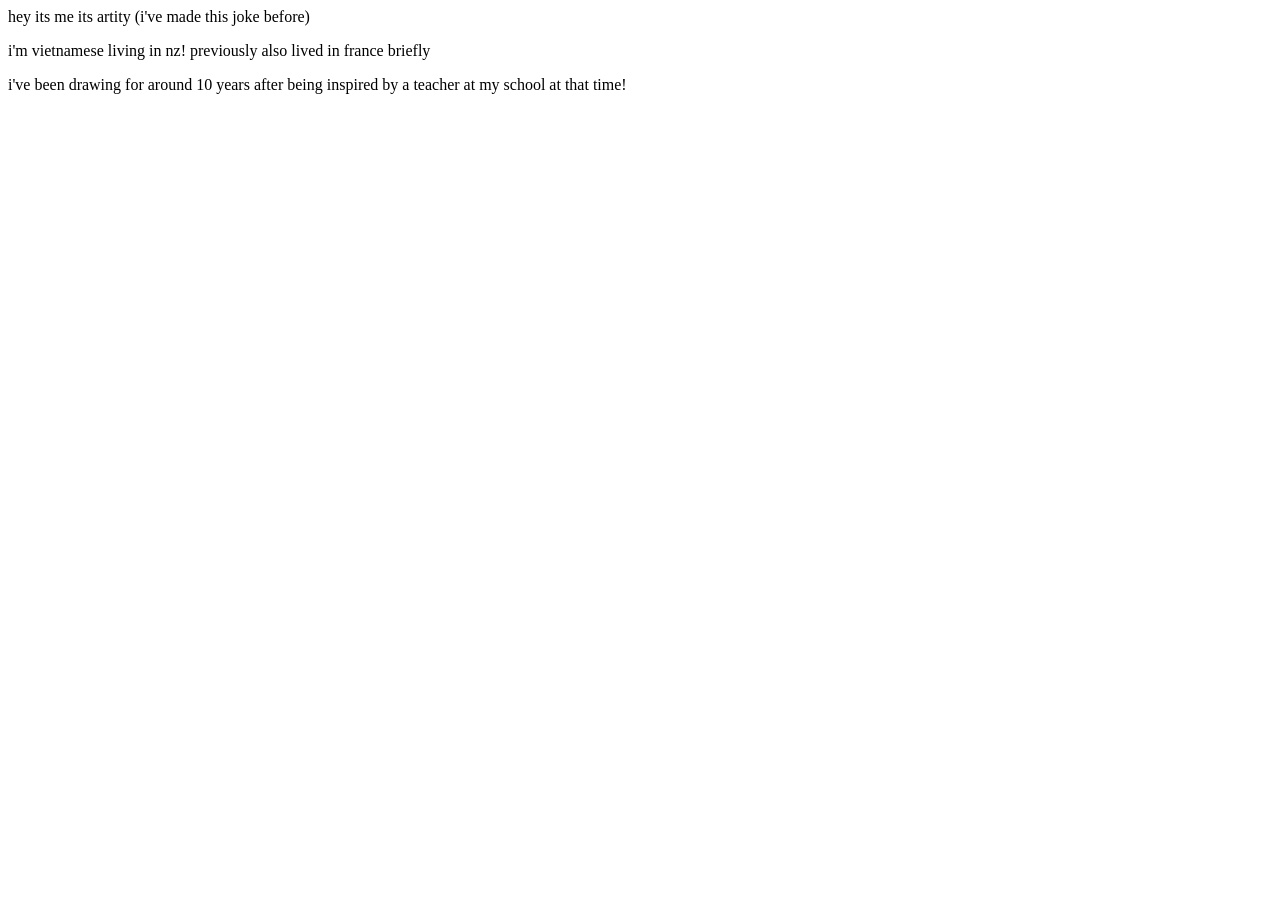
<file: aboutme.html>
<hmtl>
    <head>
        <body>
            <p>hey its me its artity (i've made this joke before)</p>
            <p>i'm vietnamese living in nz! previously also lived in france briefly</p>
            <p>i've been drawing for around 10 years after being inspired by a teacher at my school at that time!</p>
        </body>
    </head>
</hmtl>
</file>
